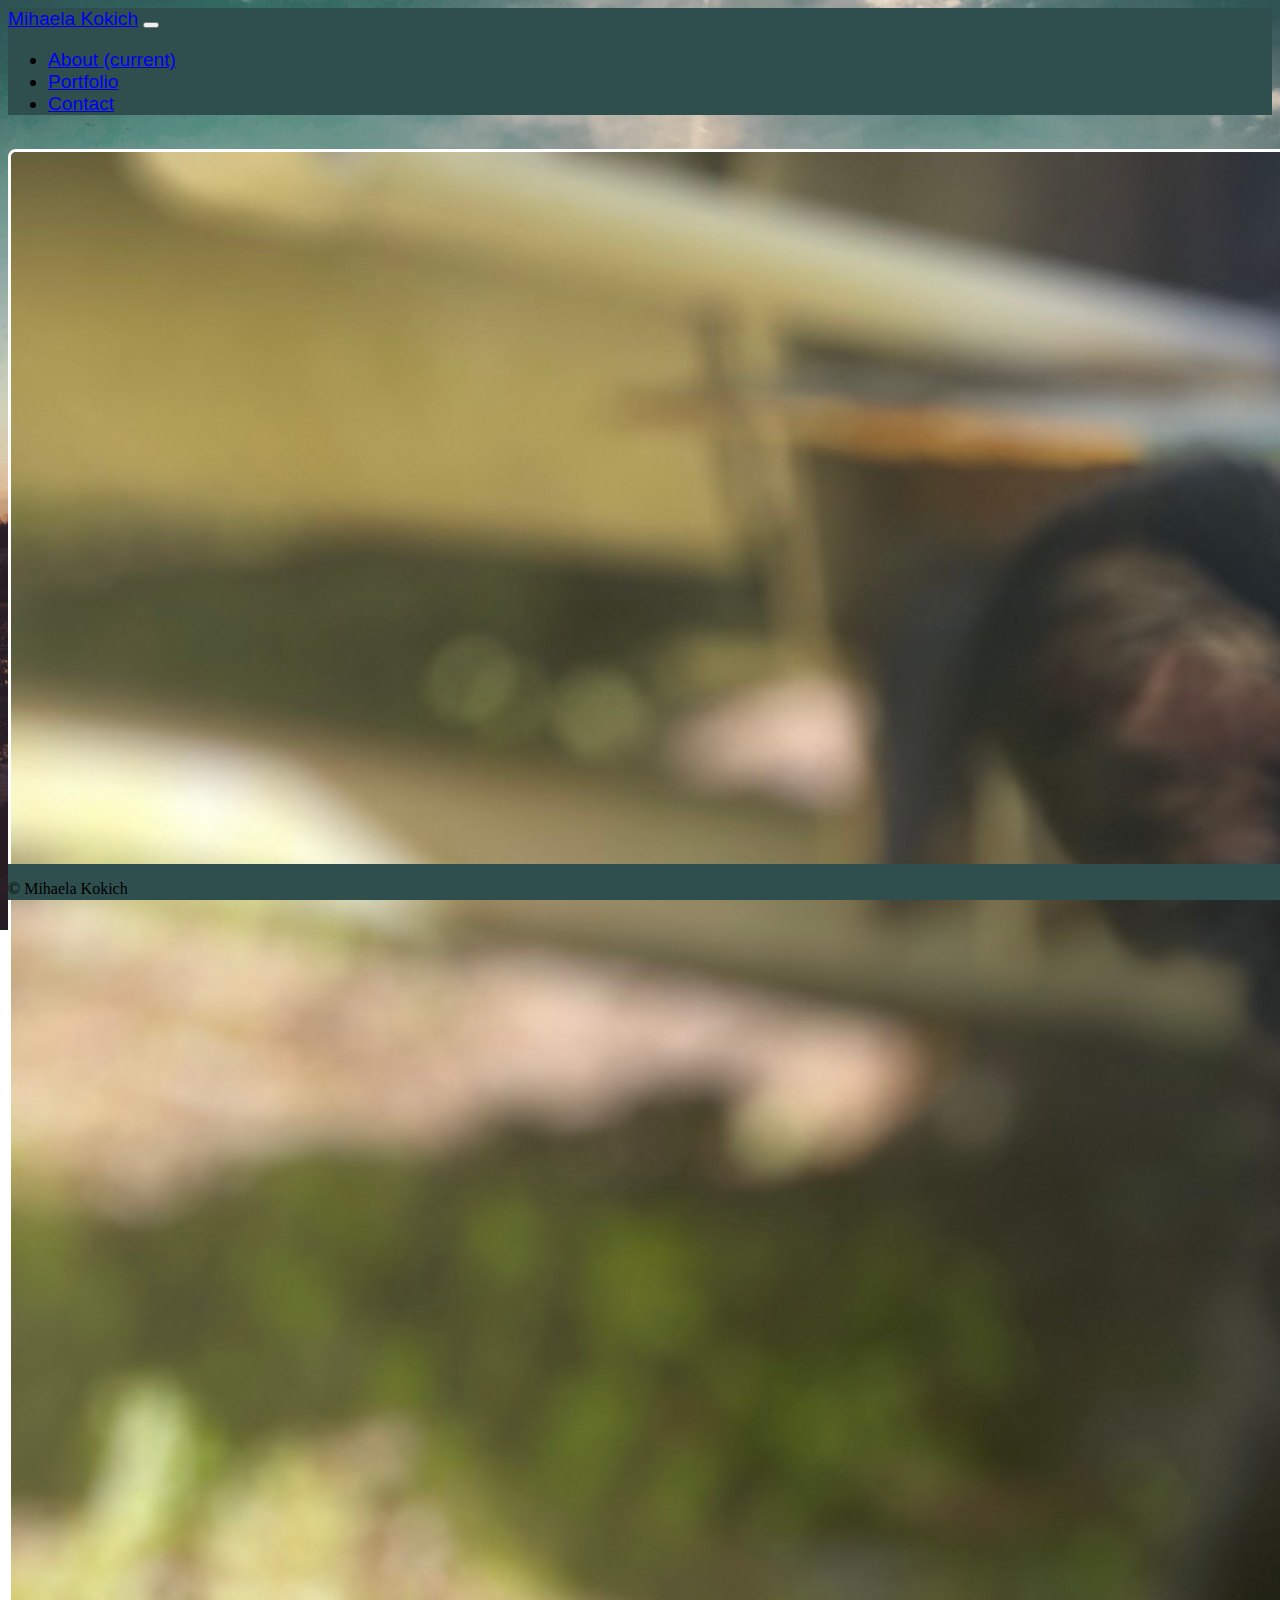
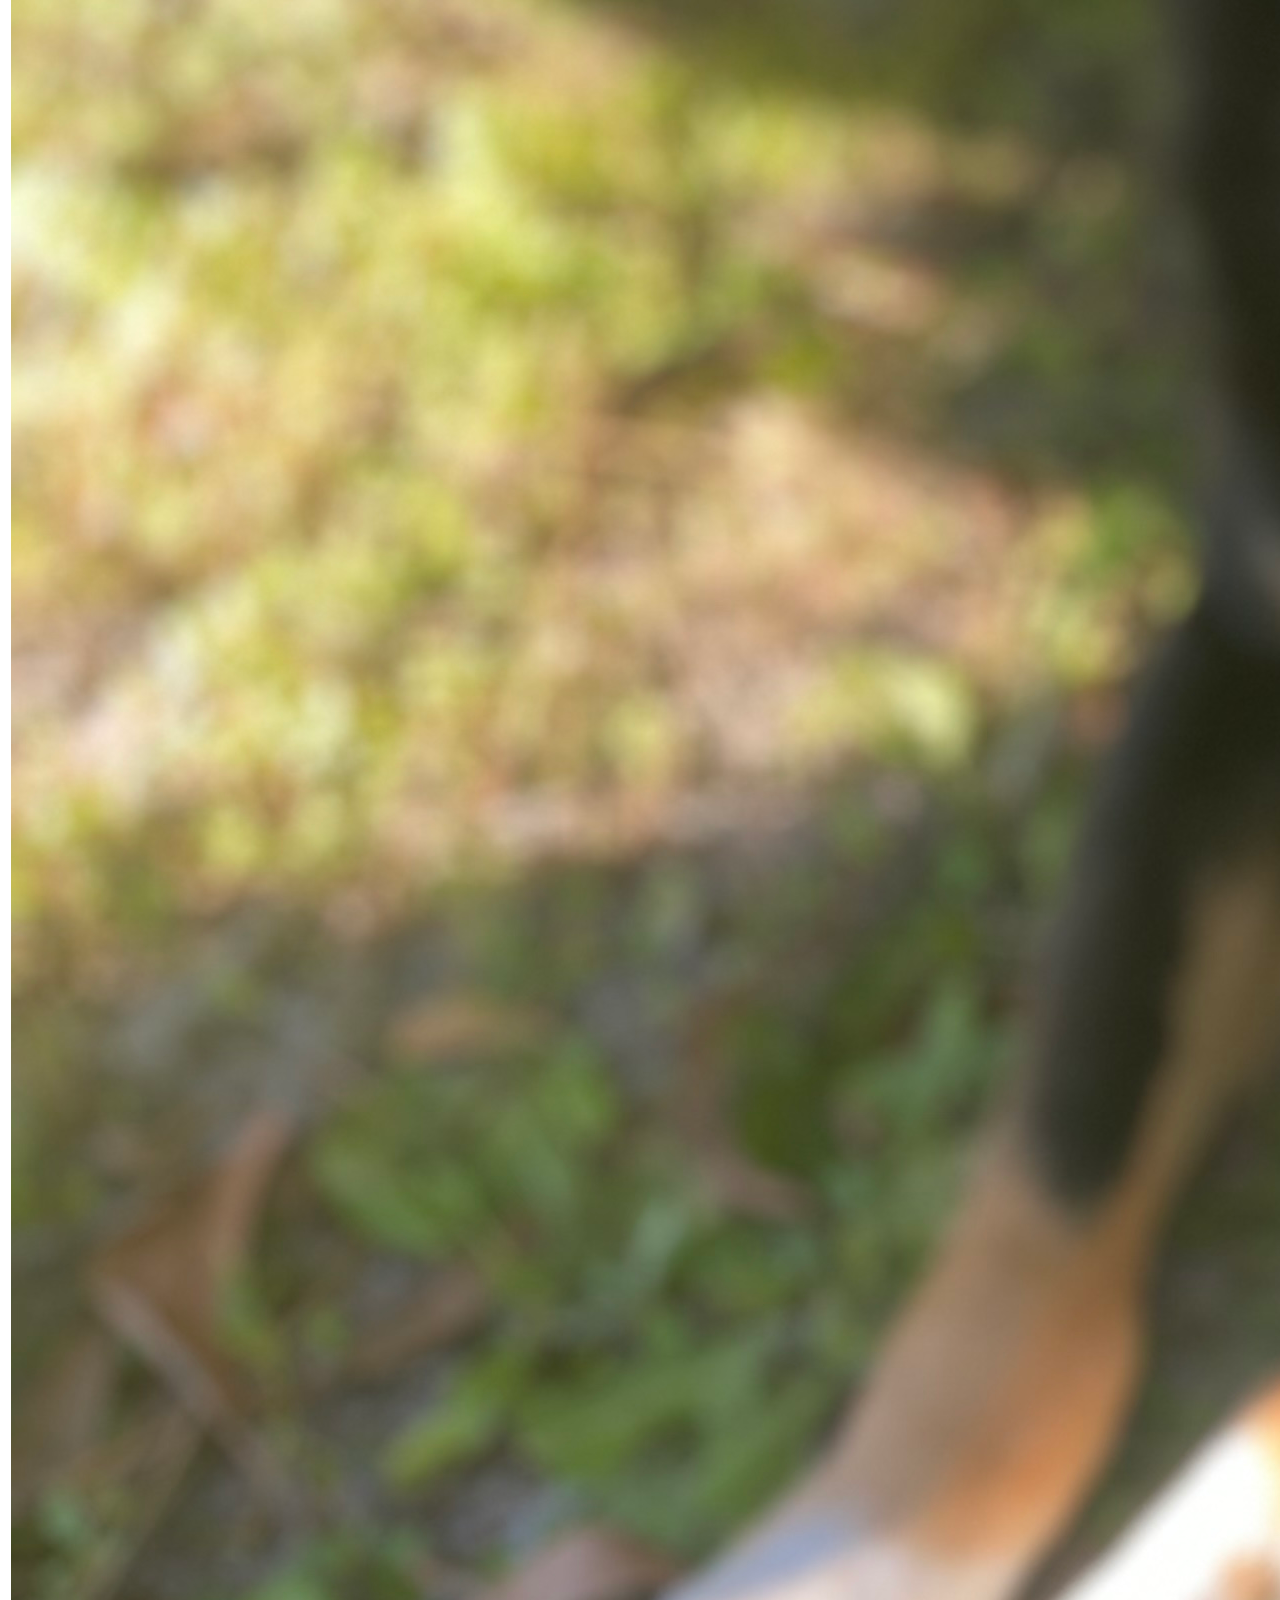
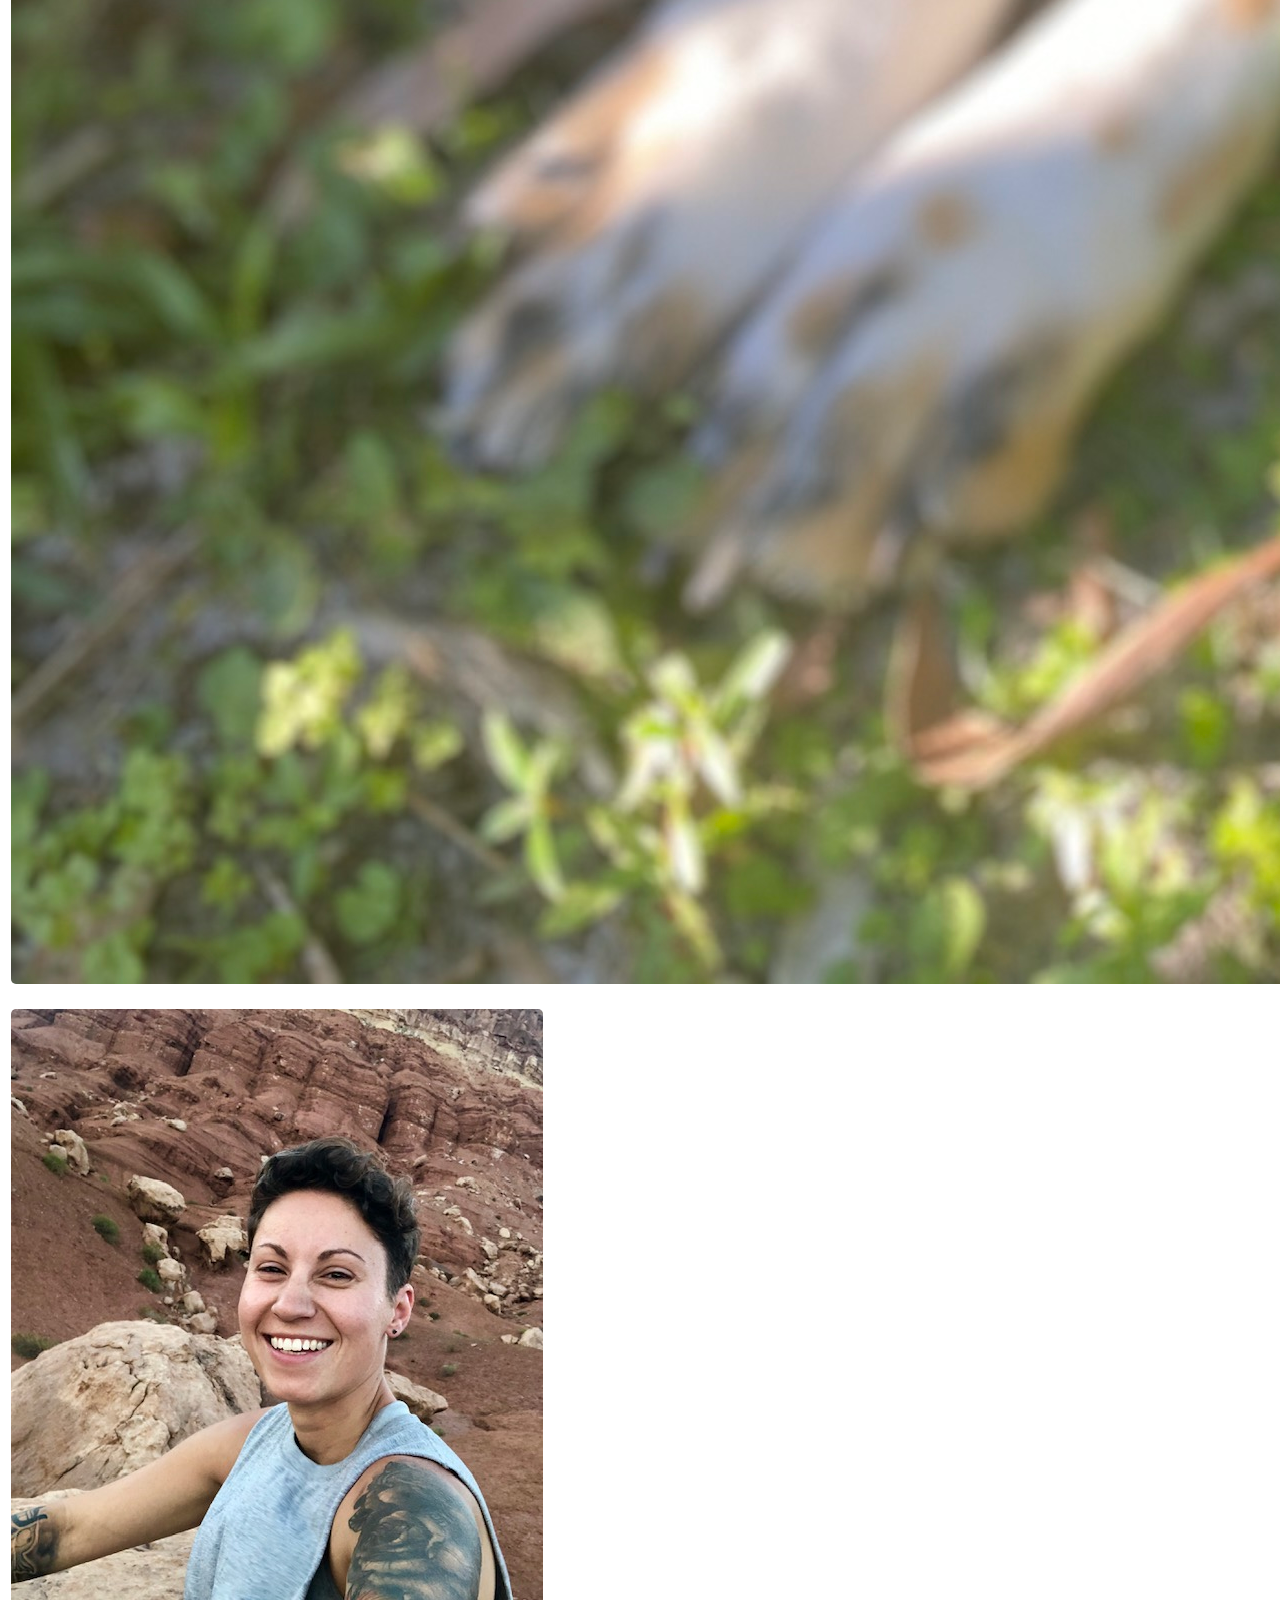
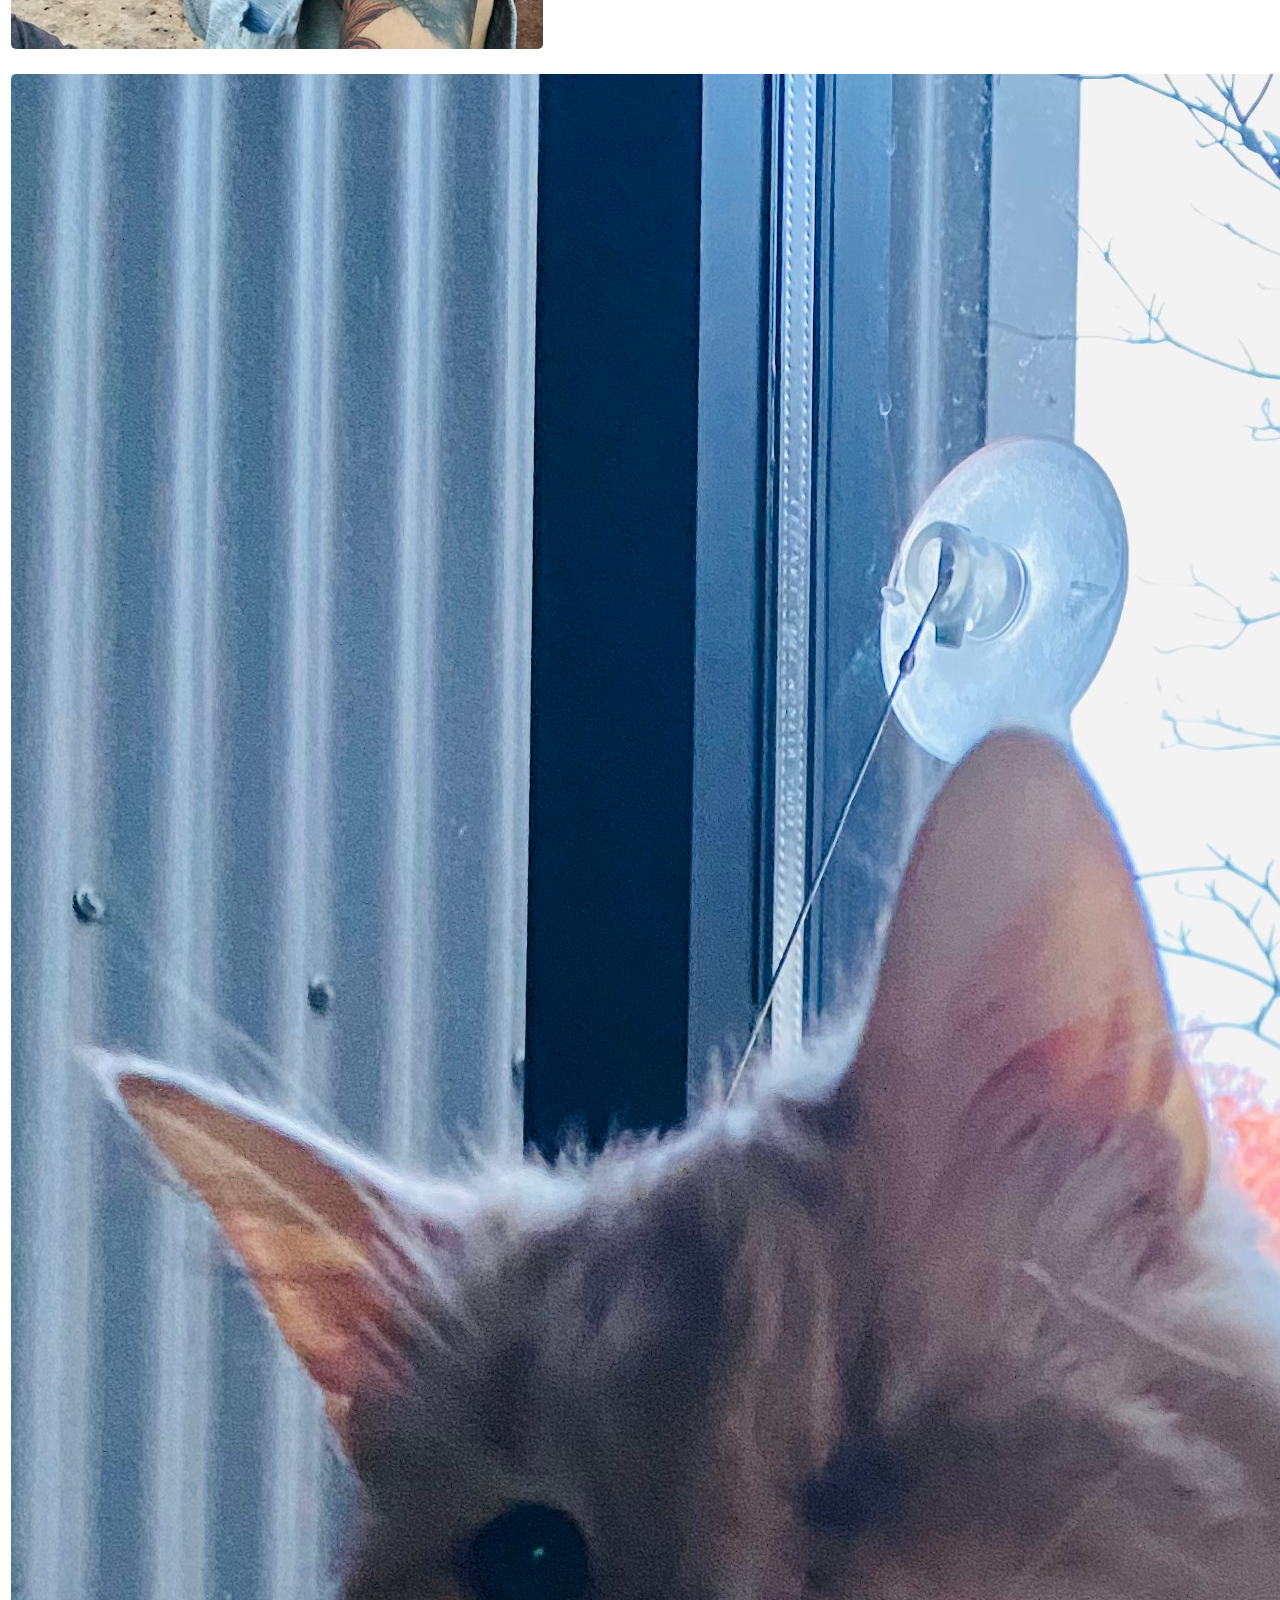
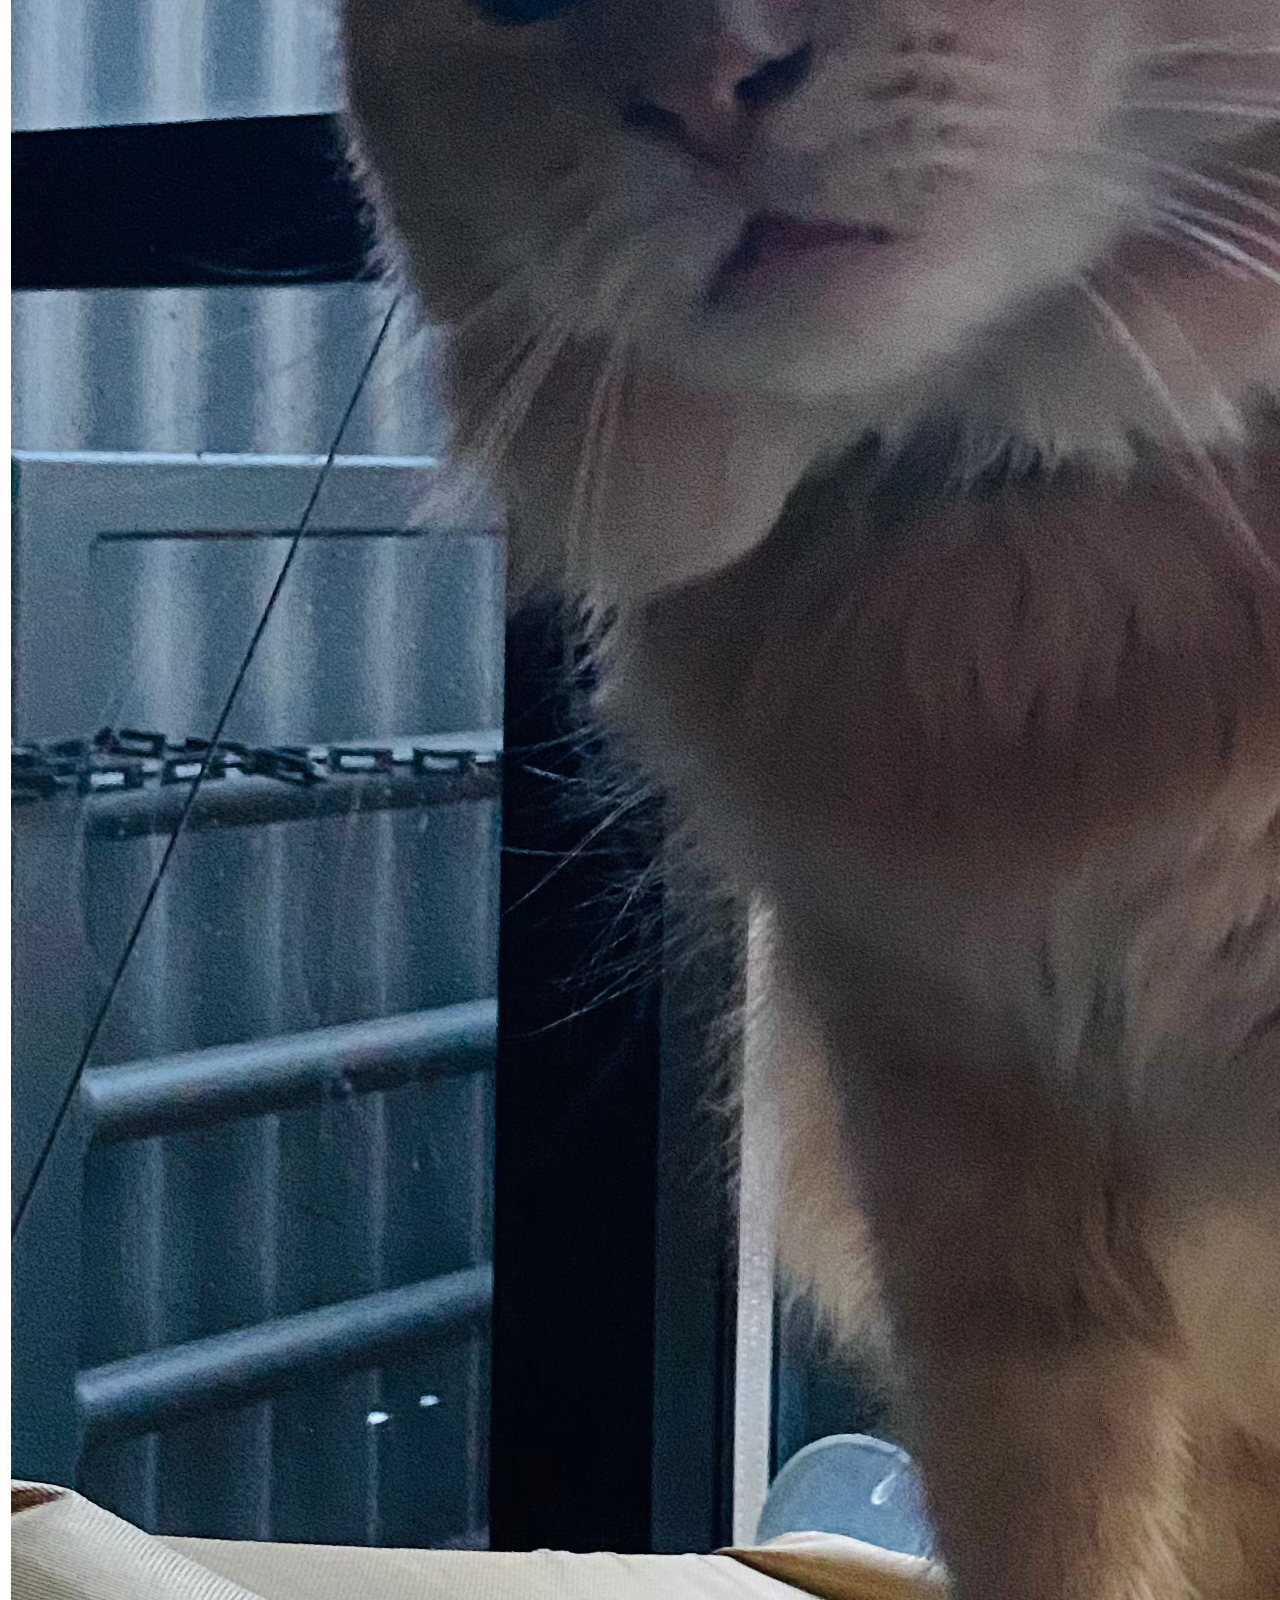
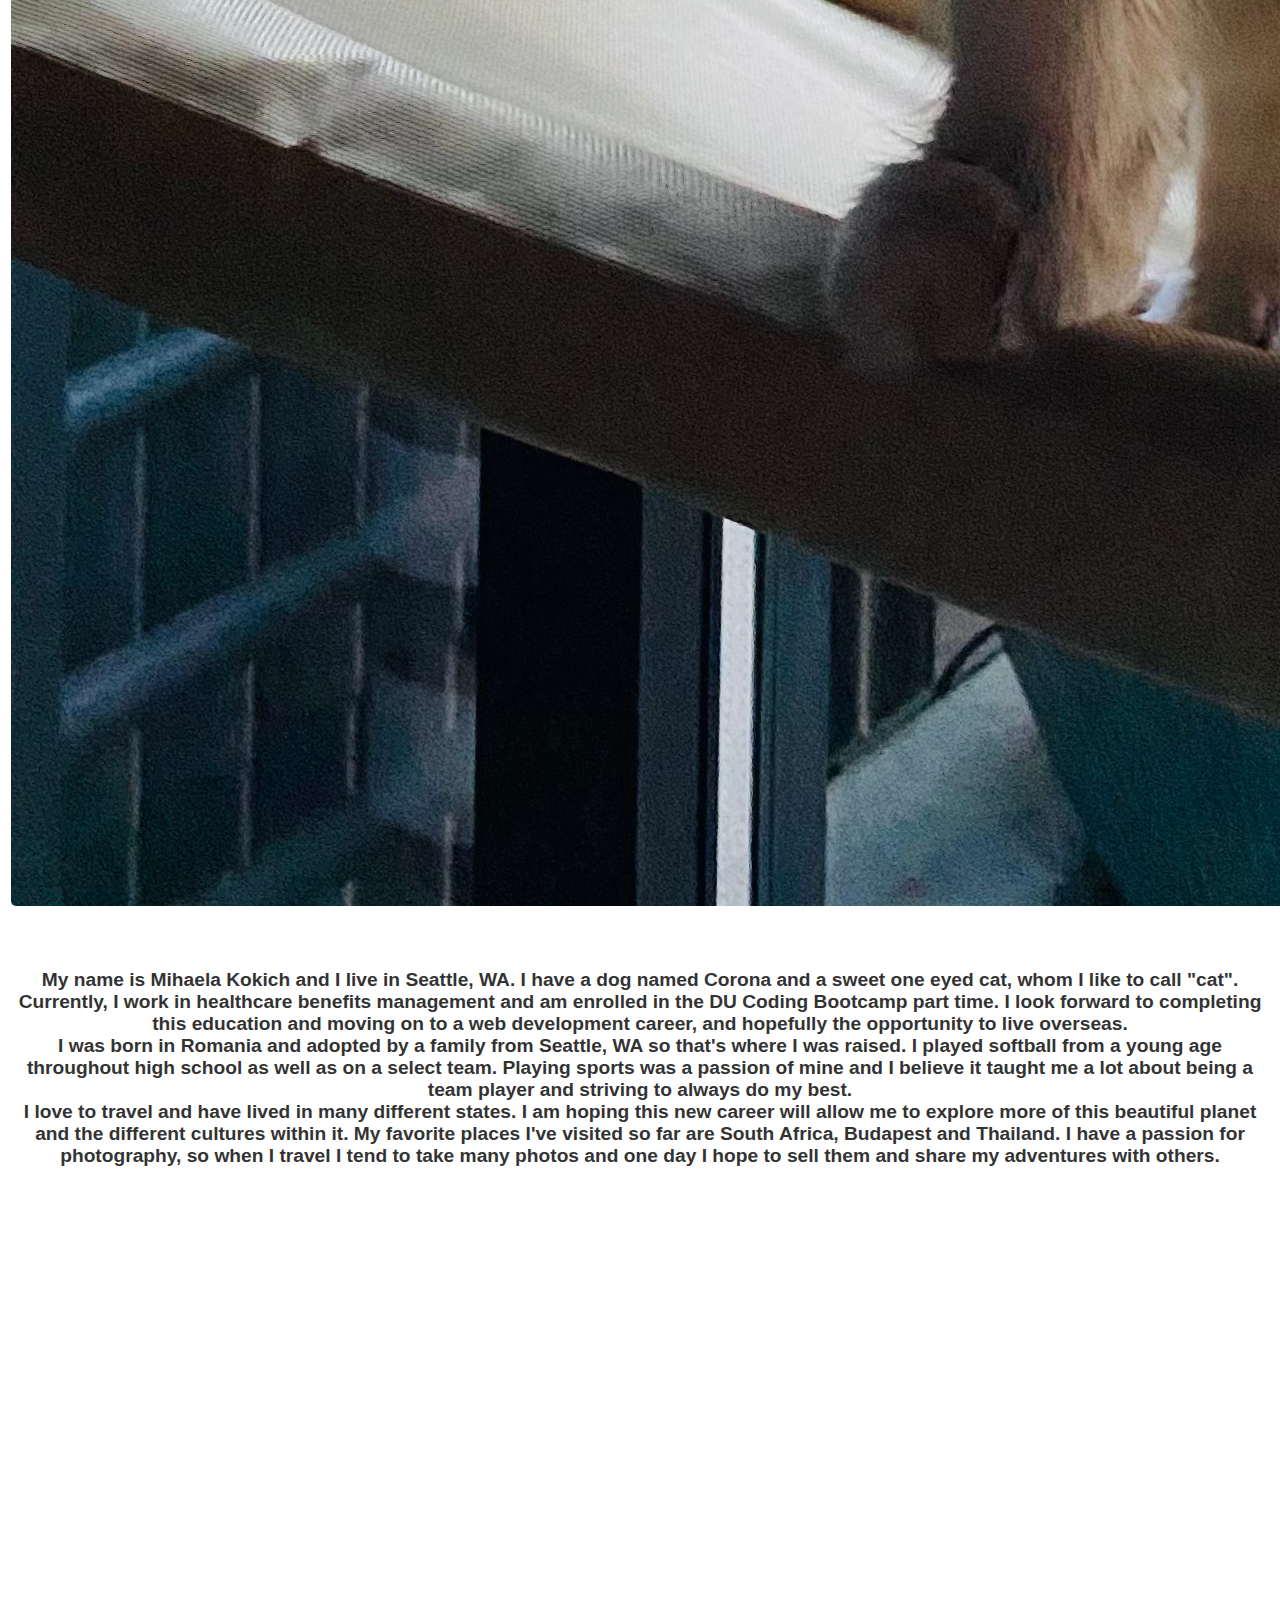
<file: index.html>
<!doctype html>
<html lang="en">

<head>

    <meta charset="utf-8">
    <meta name="viewport" content="width=device-width, initial-scale=1, shrink-to-fit=no">


    <link rel="stylesheet" href="https://cdn.jsdelivr.net/npm/bootstrap@4.5.3/dist/css/bootstrap.min.css"
        integrity="sha384-TX8t27EcRE3e/ihU7zmQxVncDAy5uIKz4rEkgIXeMed4M0jlfIDPvg6uqKI2xXr2" crossorigin="anonymous">
    <link rel="stylesheet" href="./assets/style.css">
    <title>Mihaela Kokich Portfolio</title>
</head>

<body>
    <nav class="navbar navbar-expand-lg navbar-light">
        <a class="navbar-brand" href="#">Mihaela Kokich</a>
        <button class="navbar-toggler" type="button" data-toggle="collapse" data-target="#navbarNav"
            aria-controls="navbarNav" aria-expanded="false" aria-label="Toggle navigation">
            <span class="navbar-toggler-icon"></span>
        </button>
        <div class="collapse navbar-collapse" id="navbarNav">
            <ul class="navbar-nav">
                <li class="nav-item active">
                    <a class="nav-link" href="./index.html">About <span class="sr-only">(current)</span></a>
                </li>
                <li class="nav-item">
                    <a class="nav-link" href="./portfolio.html">Portfolio</a>
                </li>
                <li class="nav-item">
                    <a class="nav-link" href="./contact.html">Contact</a>
                </li>
            </ul>
        </div>
    </nav>
    <div class="container">
        <div class="row">
            <div class="col-sm-12 col-lg-4">
                <img class="img-fluid p-5" src="./assets/IMG_9703.jpeg" alt="photo of corona">

            </div>
            <div class="col-sm-12 col-lg-4">
                <img class="img-fluid p-5" src="./assets/IMG_4106.JPG" alt="photo of me">

            </div>
            <div class="col-sm-12 col-lg-4">
                <img class="img-fluid p-5" src="./assets/IMG_0007.jpeg" alt="photo of cat">
            </div>
        </div>
        <br>
        <br>

        <div class="row">
            <div class="col-lg-3"></div>
            <div class="col-lg-6">
                <p class="content">
                    My name is Mihaela Kokich and I live in Seattle, WA. I have a dog named Corona and a sweet one eyed
                    cat, whom I like to call "cat". Currently, I work in healthcare benefits management and am enrolled
                    in the DU Coding Bootcamp part time. I look forward to completing this education and moving on to a
                    web development career, and hopefully the opportunity to live overseas.
                    <br>
                    I was born in Romania and adopted by a family from Seattle, WA so that's where I was raised. I
                    played softball from a young age throughout high school as well as on a select team. Playing sports
                    was a passion of mine and I believe it taught me a lot about being a team player and striving to
                    always do my best.
                    <br>
                    I love to travel and have lived in many different states. I am hoping this new career will allow me
                    to explore more of this beautiful planet and the different cultures within it. My favorite places
                    I've visited so far are South Africa, Budapest and Thailand. I have a passion for photography, so
                    when I travel I tend to take many photos and one day I hope to sell them and share my adventures
                    with others.
                </p>

            </div>
            <div class="col-lg-3"></div>


        </div>
    </div>



    <div class="push"></div>

    <footer class="text-black text-center footer">
        <p>&copy; Mihaela Kokich</p>
    </footer>


    <script src="https://code.jquery.com/jquery-3.5.1.slim.min.js"
        integrity="sha384-DfXdz2htPH0lsSSs5nCTpuj/zy4C+OGpamoFVy38MVBnE+IbbVYUew+OrCXaRkfj"
        crossorigin="anonymous"></script>
    <script src="https://cdn.jsdelivr.net/npm/bootstrap@4.5.3/dist/js/bootstrap.bundle.min.js"
        integrity="sha384-ho+j7jyWK8fNQe+A12Hb8AhRq26LrZ/JpcUGGOn+Y7RsweNrtN/tE3MoK7ZeZDyx"
        crossorigin="anonymous"></script>


</body>

</html>
</file>
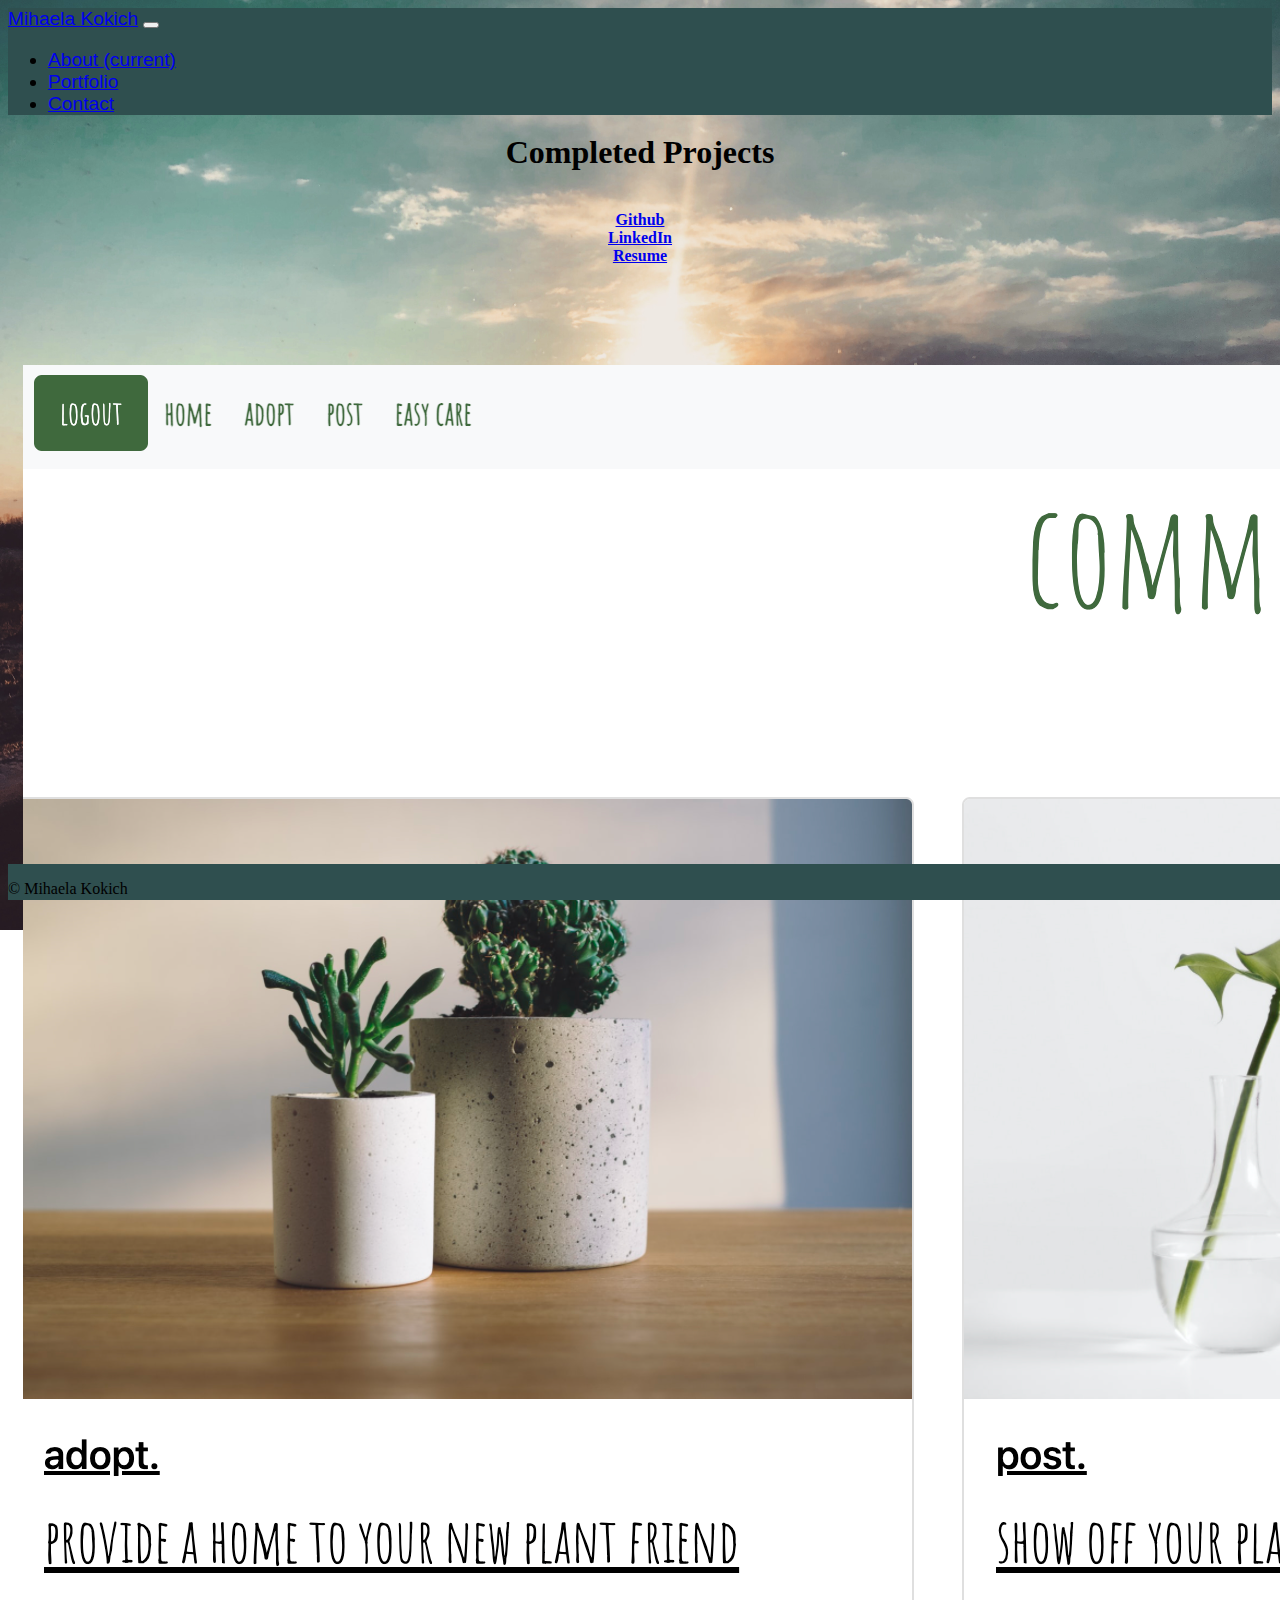
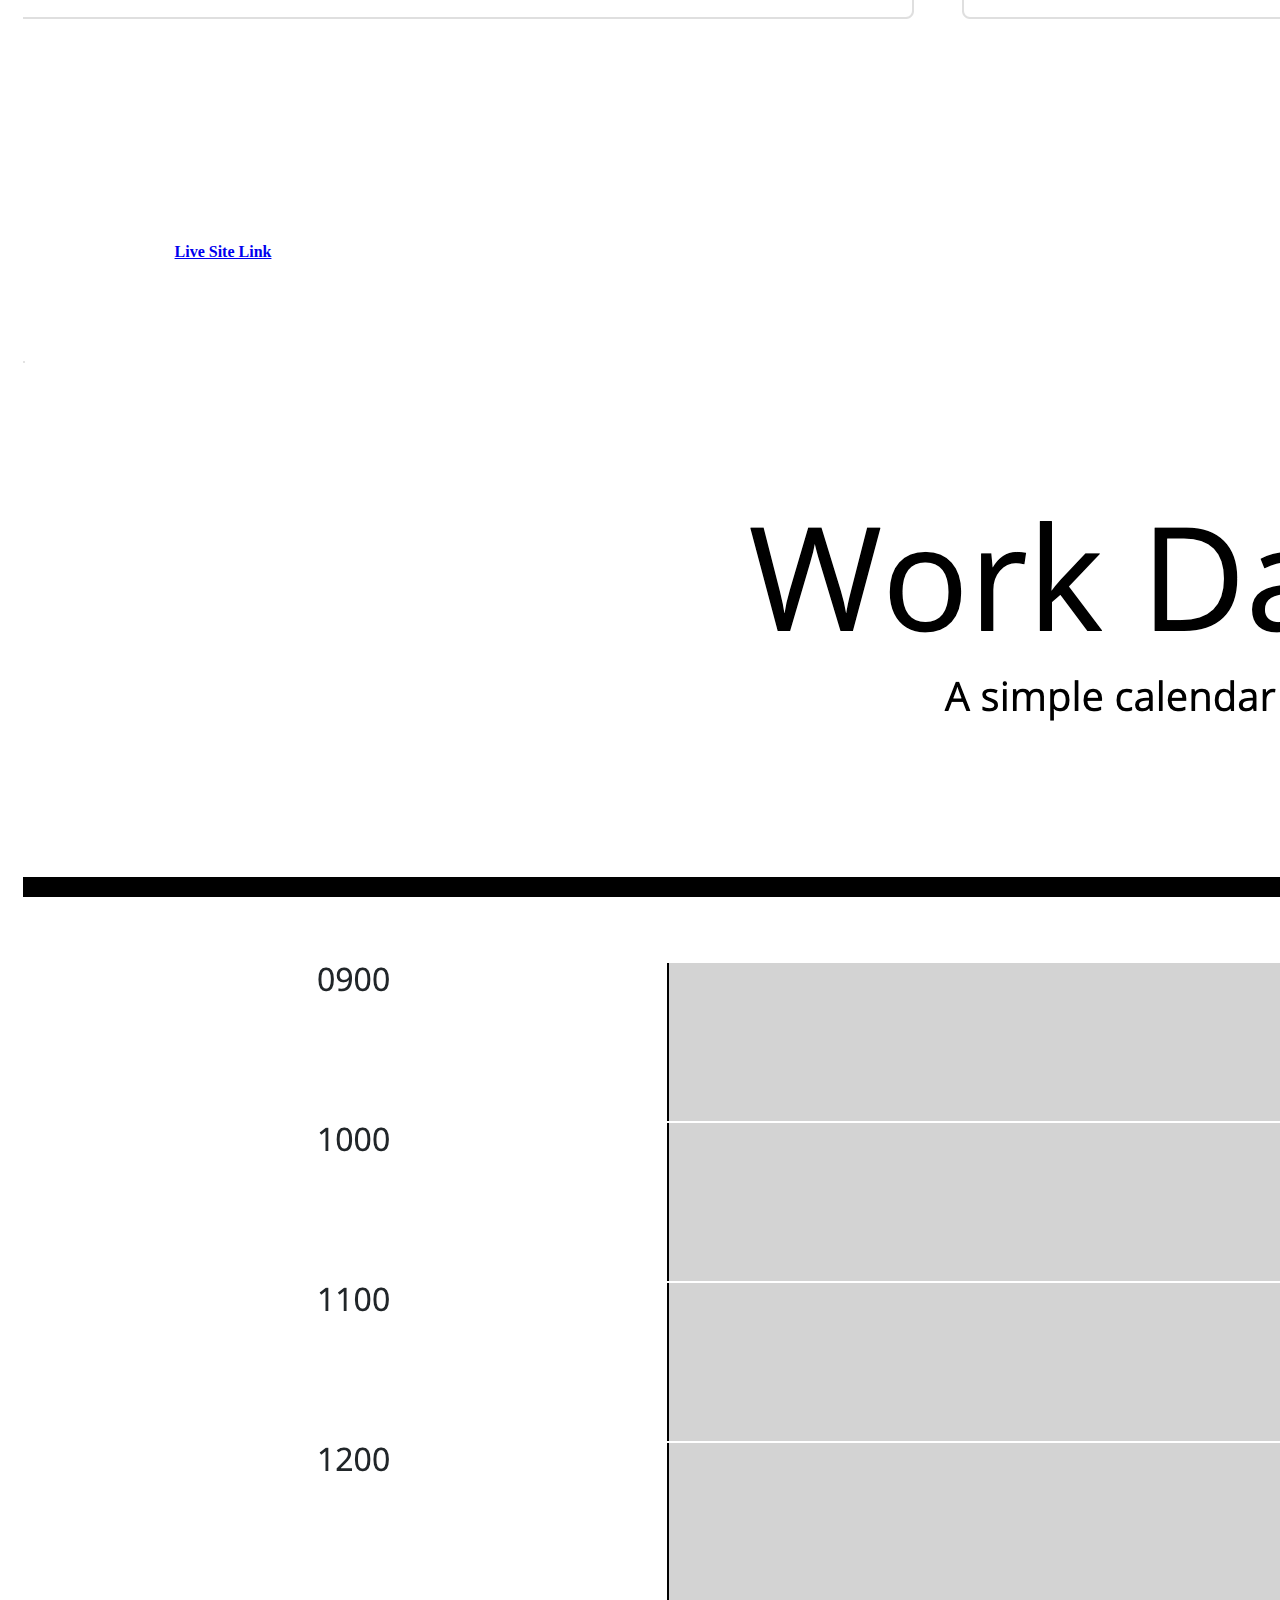
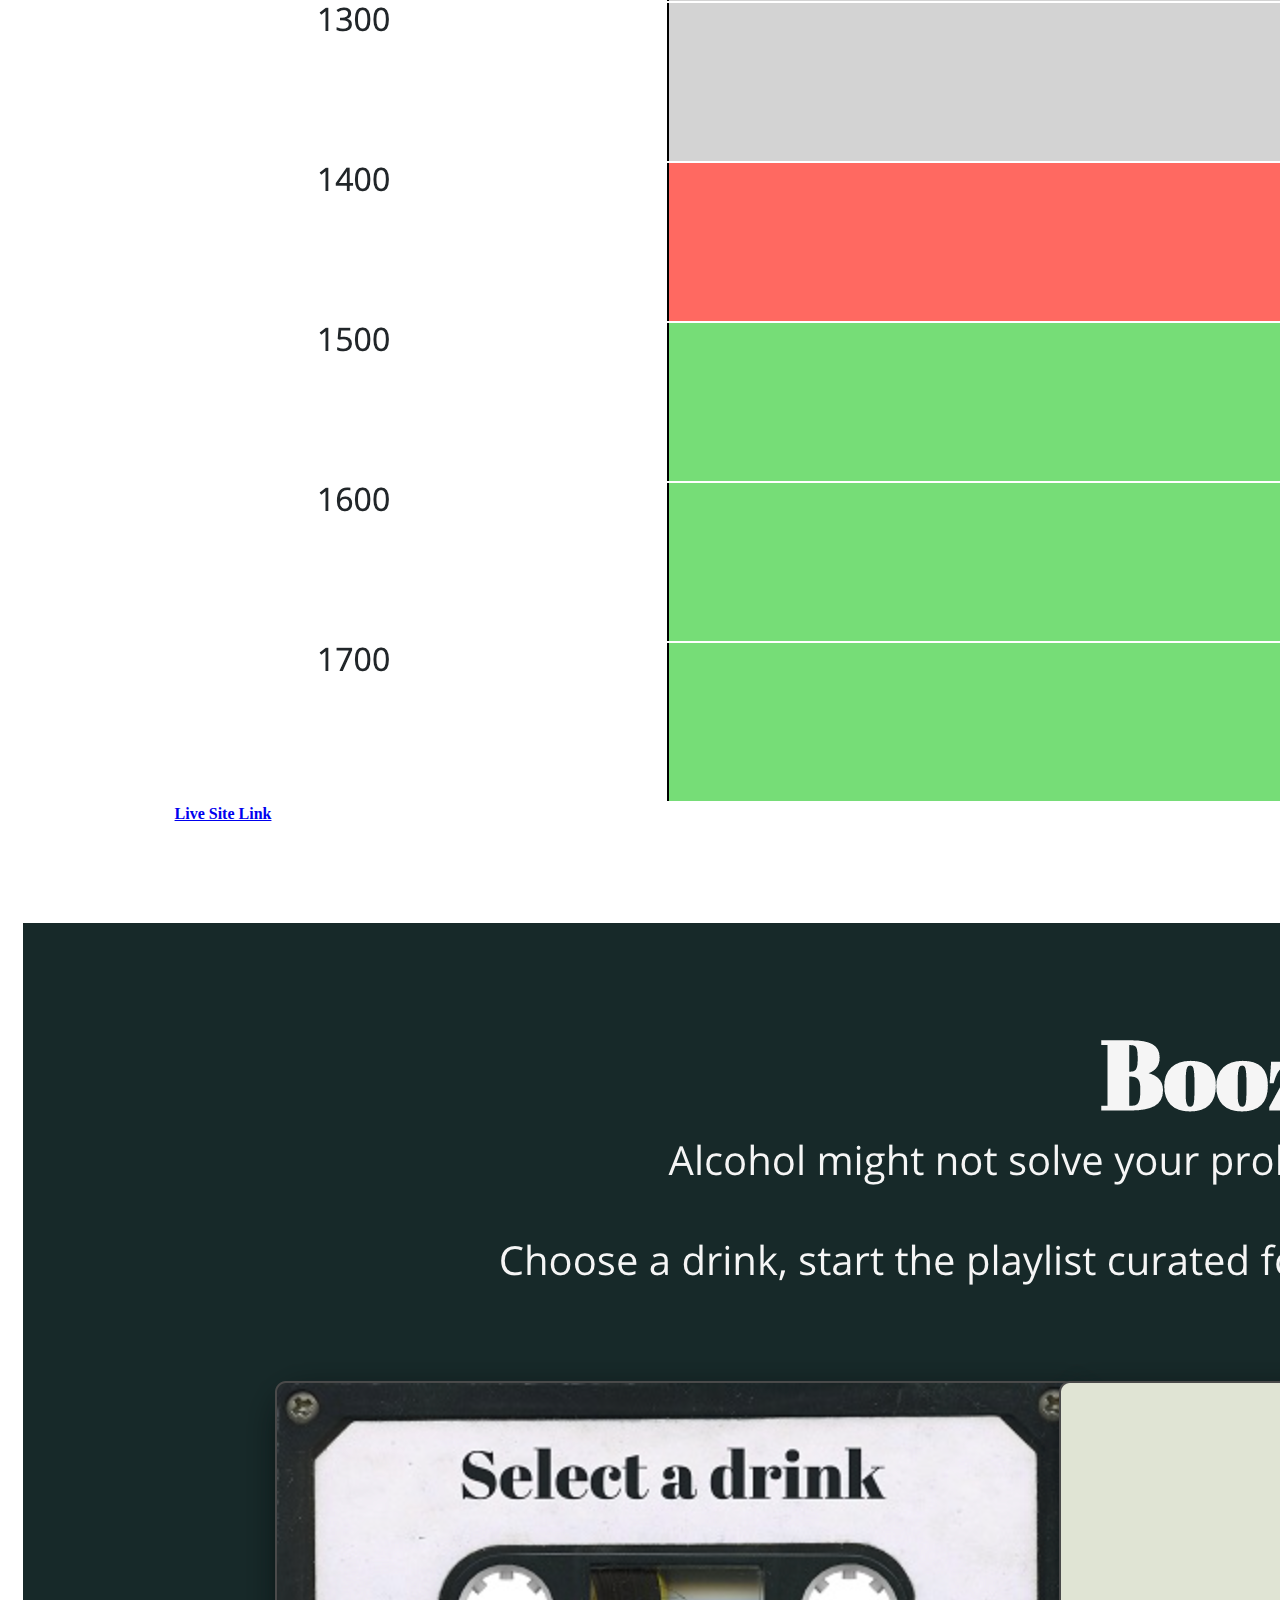
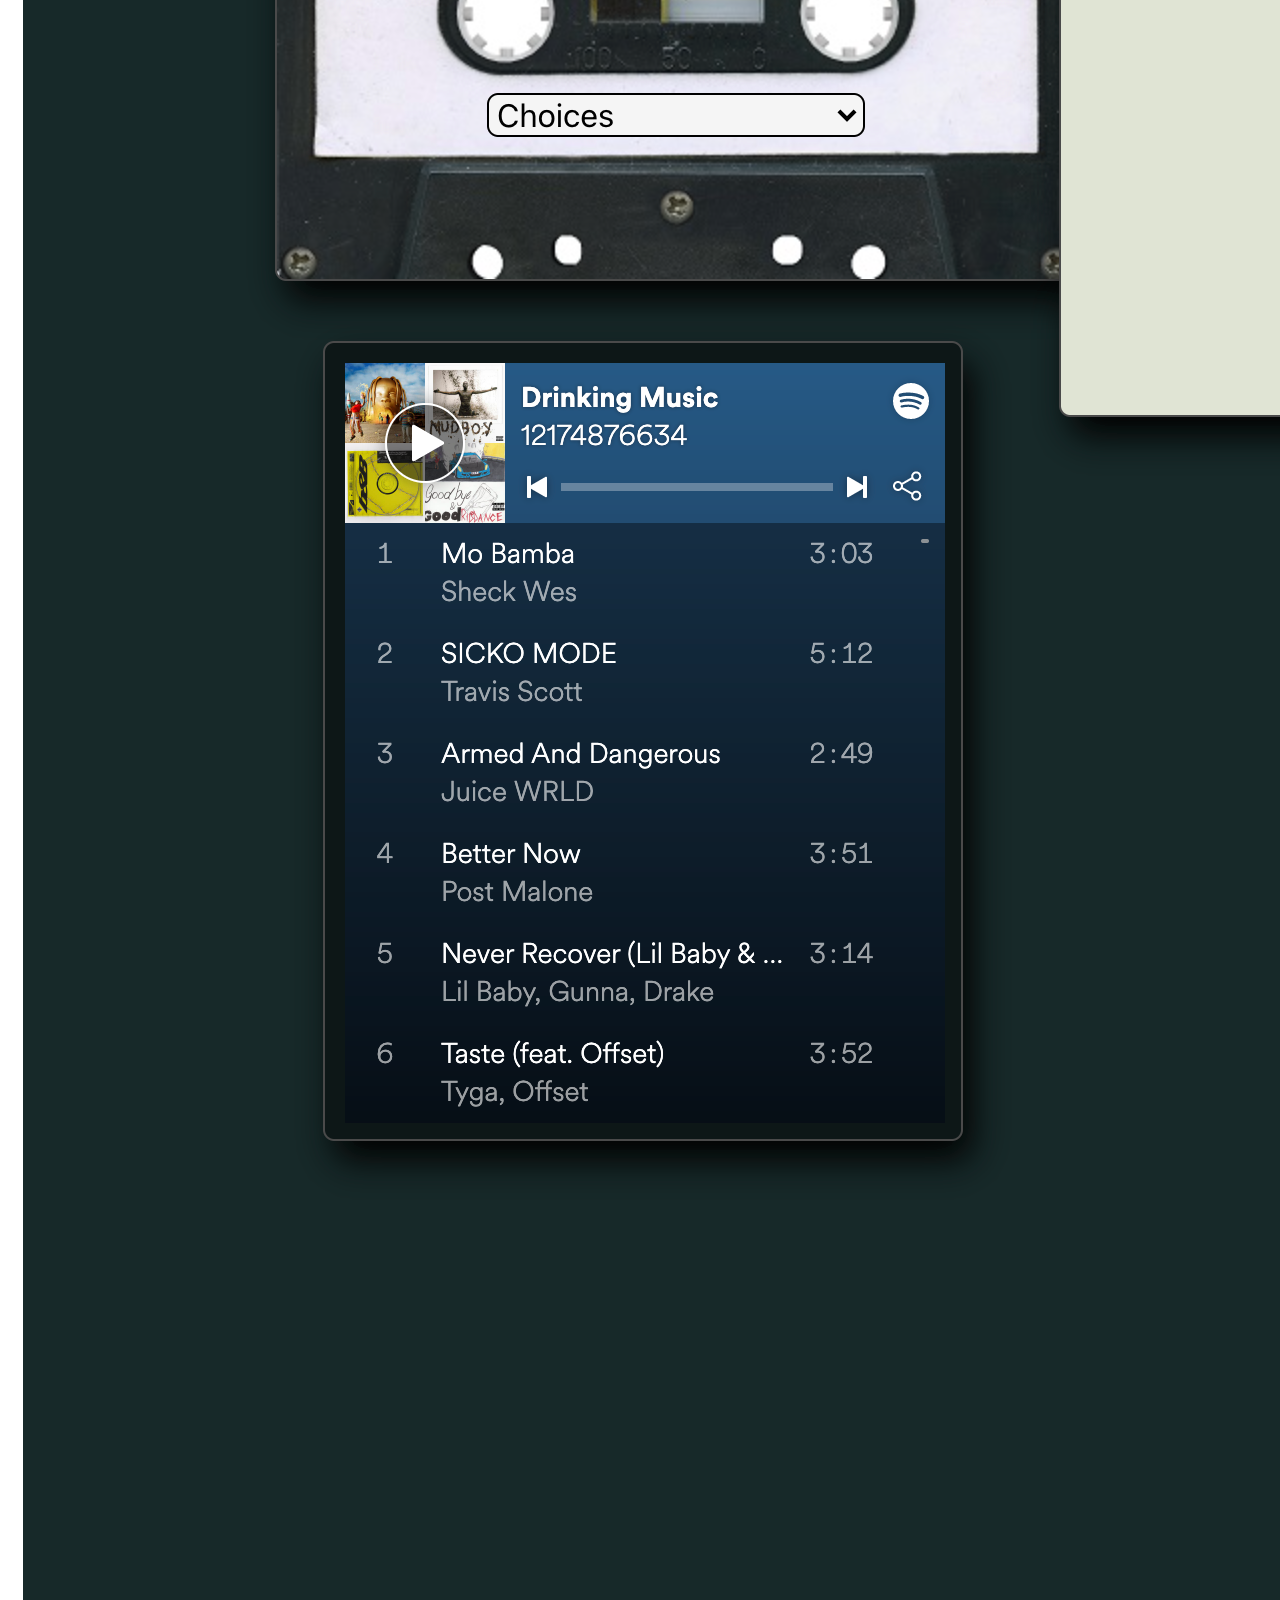
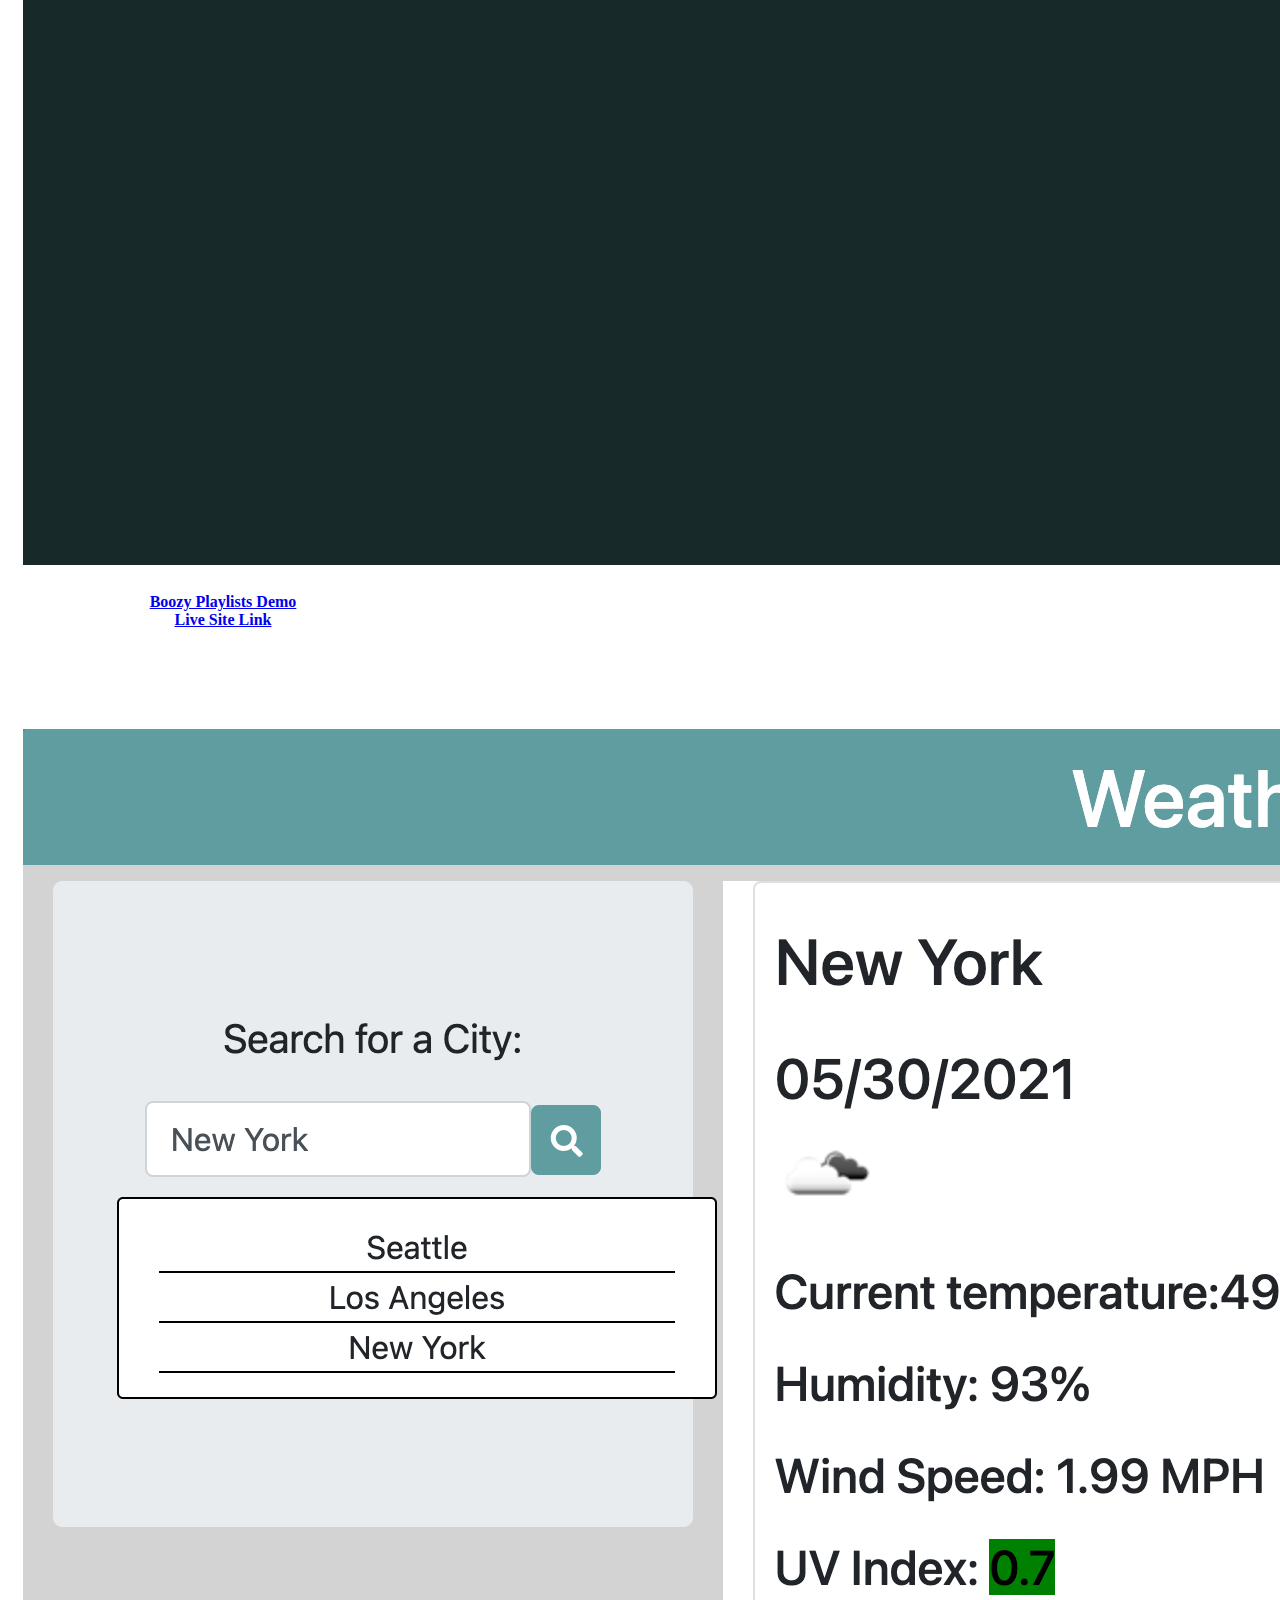
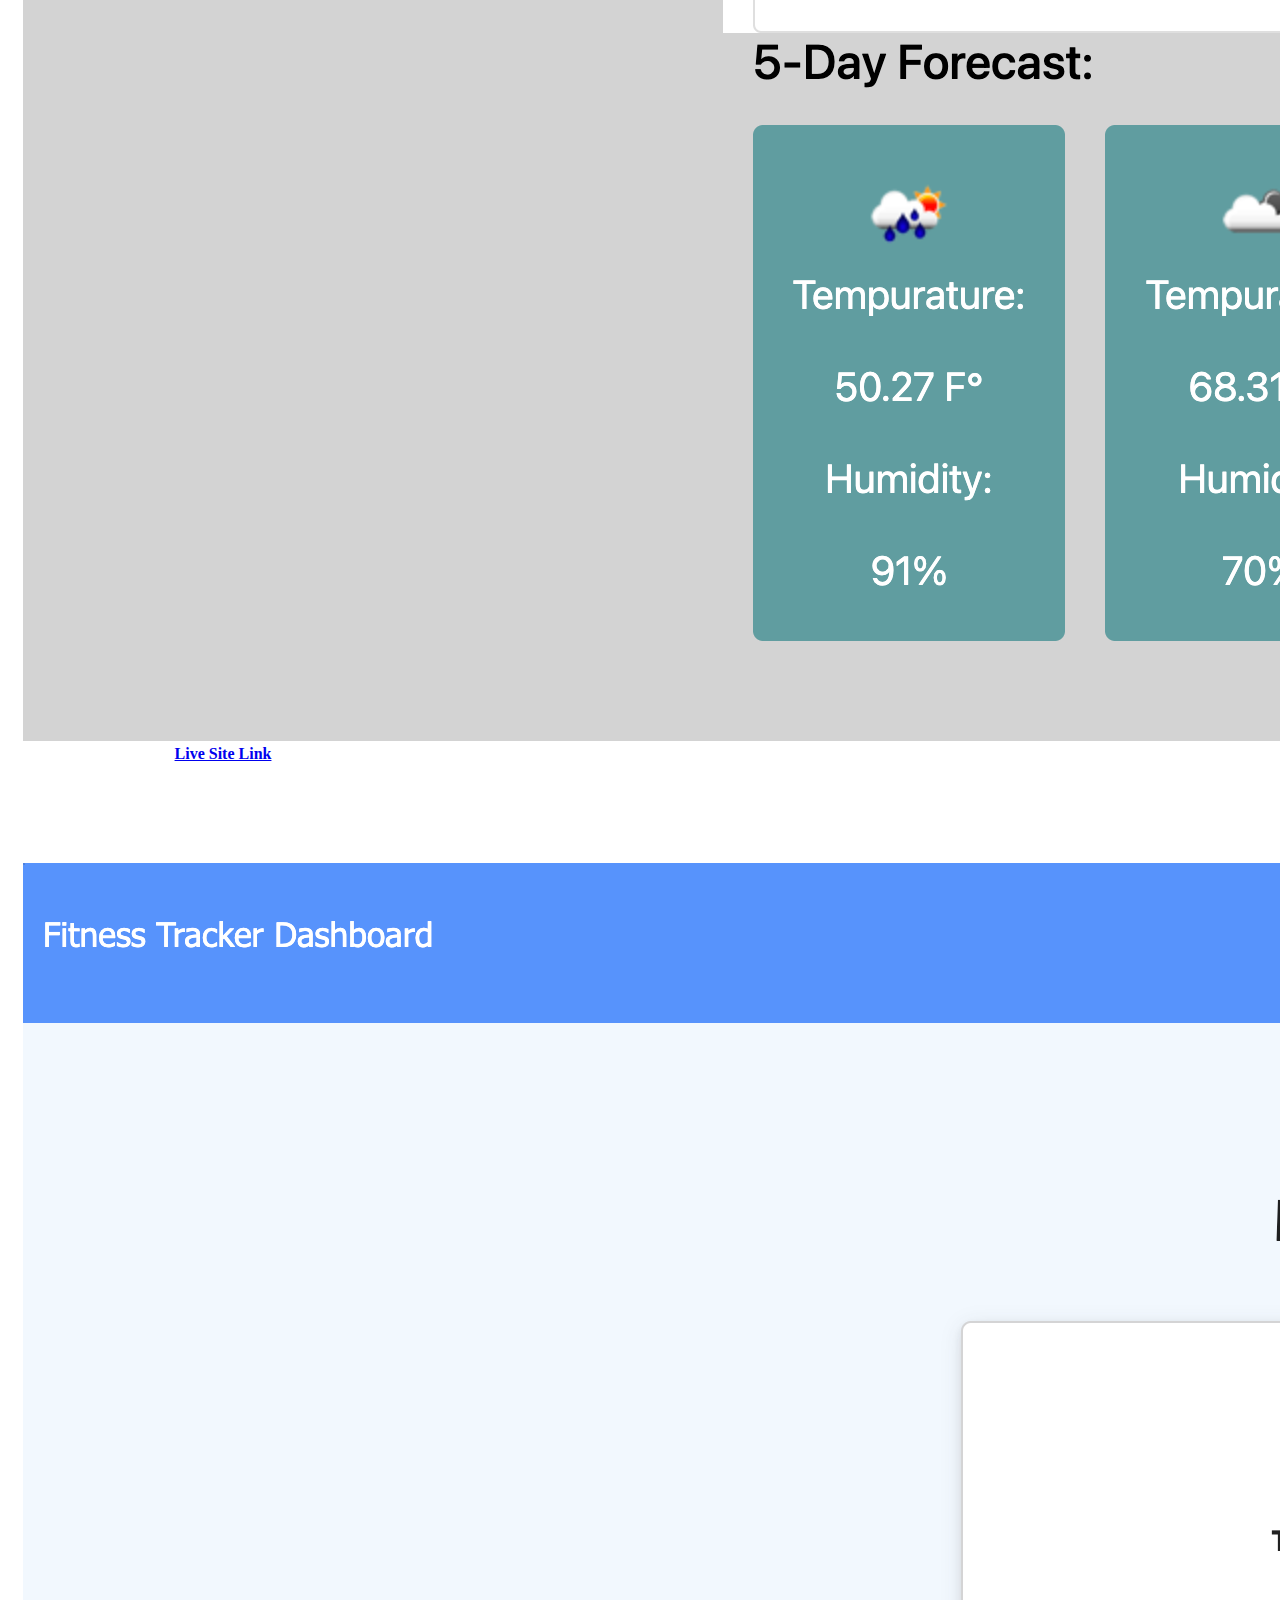
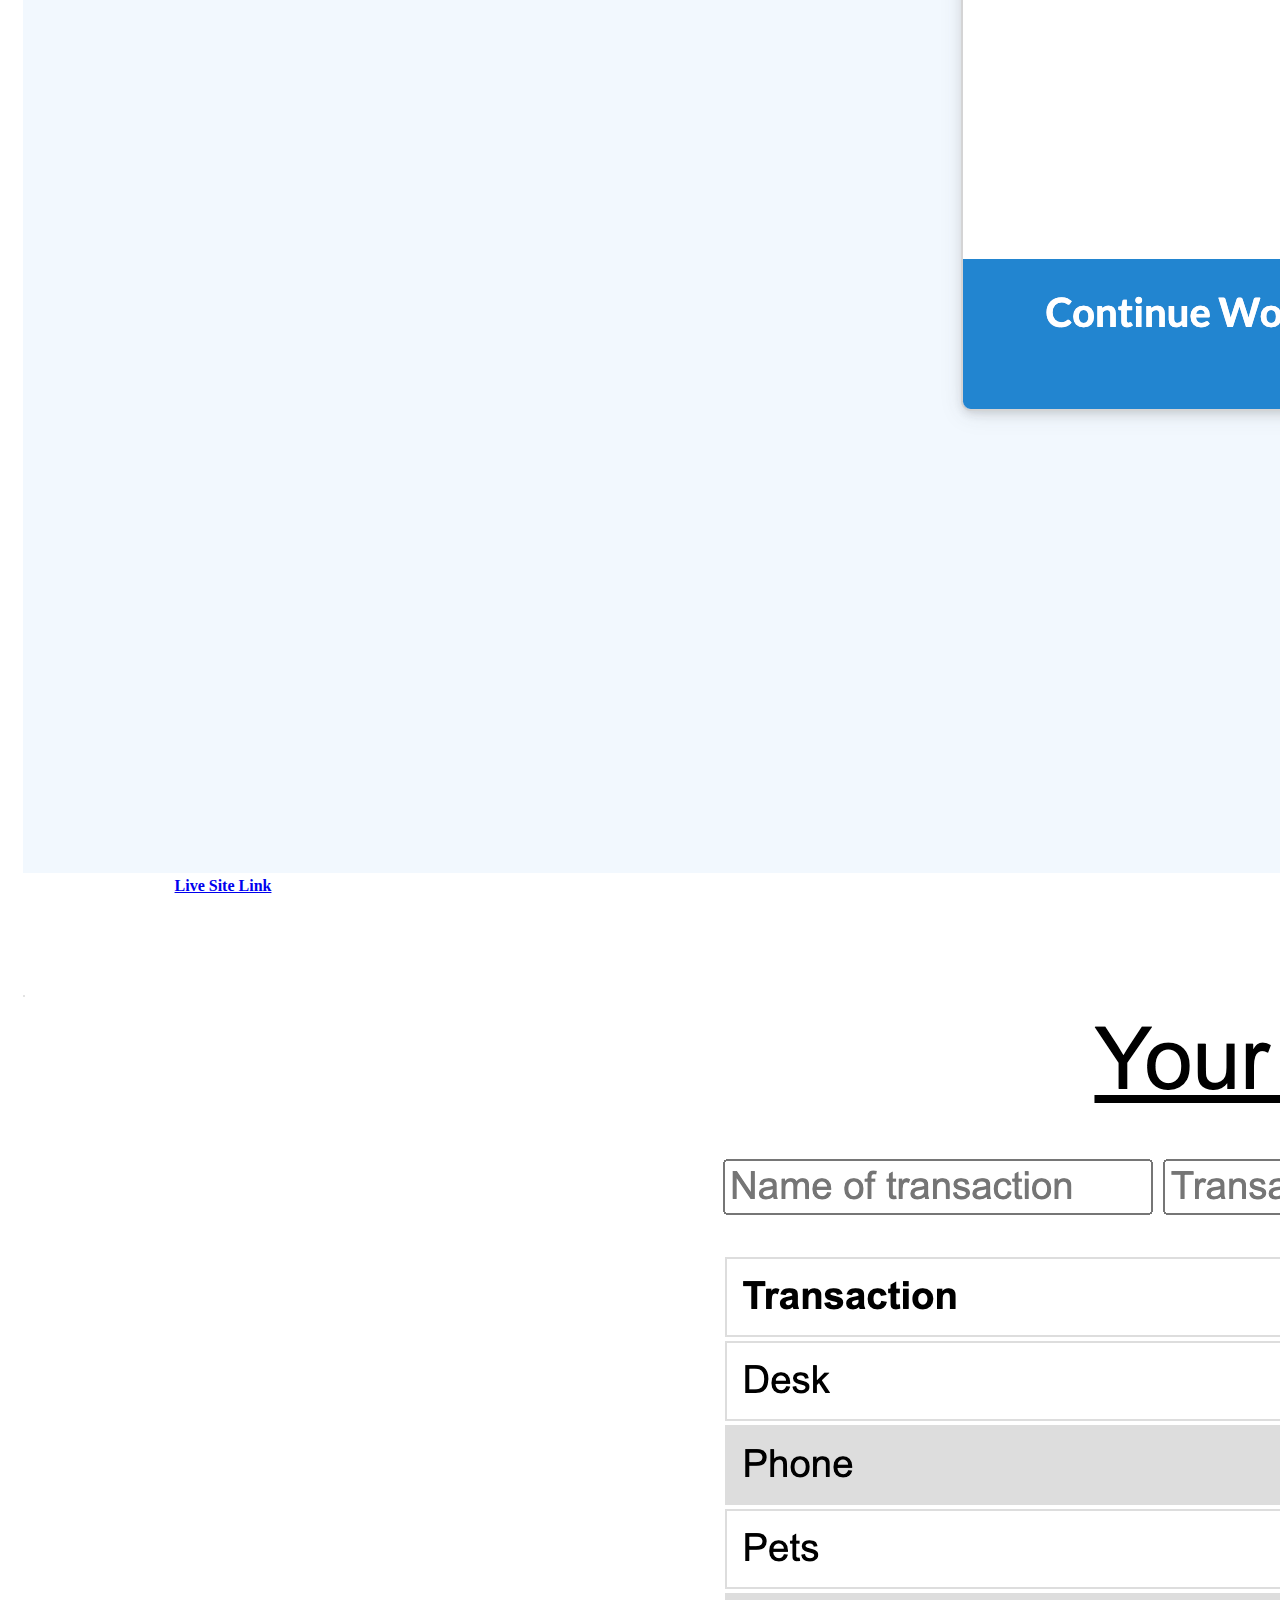
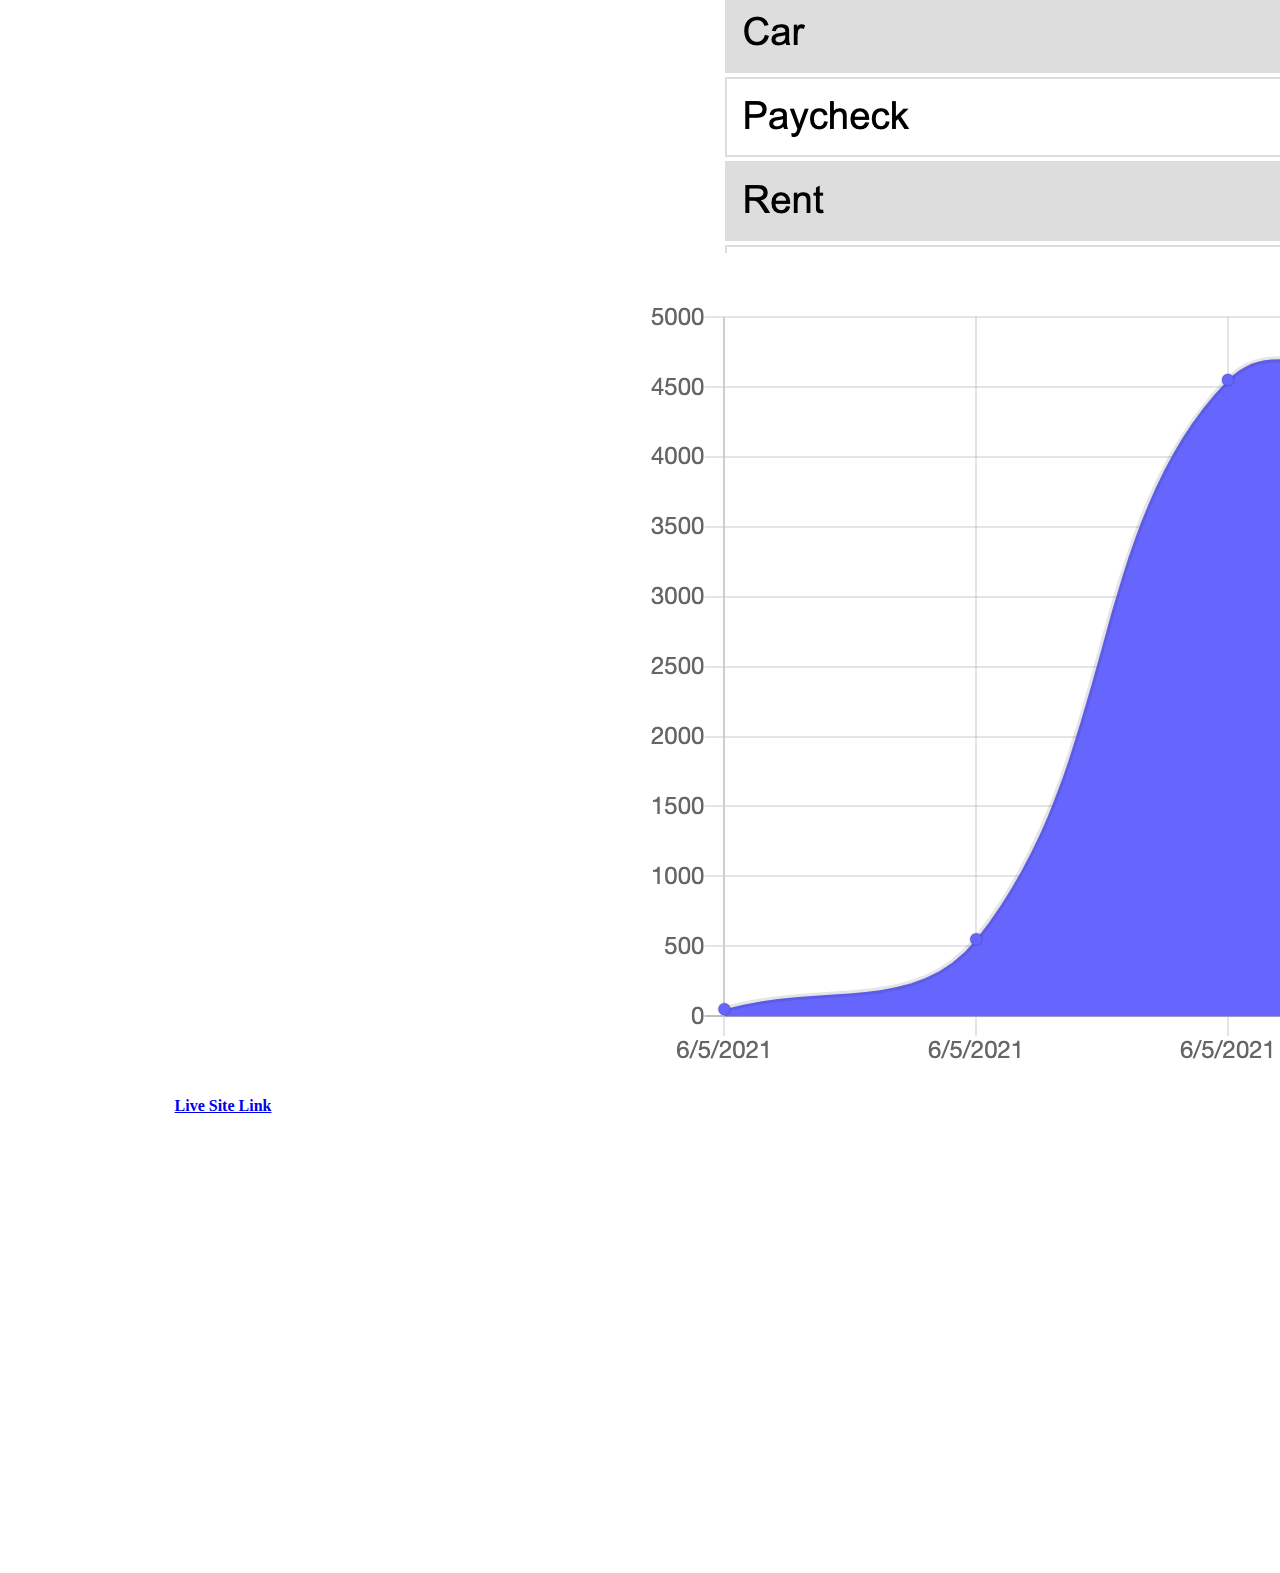
<file: portfolio.html>
<!DOCTYPE html>
<html lang="en">

<head>
    <meta charset="UTF-8">
    <meta name="viewport" content="width=device-width, initial-scale=1.0">
    <title>Mihaela Kokich</title>
    <link rel="stylesheet" href="https://cdn.jsdelivr.net/npm/bootstrap@4.5.3/dist/css/bootstrap.min.css"
        integrity="sha384-TX8t27EcRE3e/ihU7zmQxVncDAy5uIKz4rEkgIXeMed4M0jlfIDPvg6uqKI2xXr2" crossorigin="anonymous">
    <link rel="stylesheet" href="./assets/style.css">
</head>

<body>
    <nav class="navbar navbar-expand-lg navbar-light">
        <a class="navbar-brand" href="#">Mihaela Kokich</a>
        <button class="navbar-toggler" type="button" data-toggle="collapse" data-target="#navbarNav"
            aria-controls="navbarNav" aria-expanded="false" aria-label="Toggle navigation">
            <span class="navbar-toggler-icon"></span>
        </button>
        <div class="collapse navbar-collapse" id="navbarNav">
            <ul class="navbar-nav">
                <li class="nav-item active">
                    <a class="nav-link" href="./index.html">About <span class="sr-only">(current)</span></a>
                </li>
                <li class="nav-item">
                    <a class="nav-link" href="./portfolio.html">Portfolio</a>
                </li>
                <li class="nav-item">
                    <a class="nav-link" href="./contact.html">Contact</a>
                </li>
            </ul>
        </div>
    </nav>
    <h1>Completed Projects</h1>
    <br>
    <div><a class="portlinks" target="_blank" rel="noopener noreferrer"
        href="https://github.com/MKokich">Github</a></div>
        <a class="portlinks" target="_blank" rel="noopener noreferrer"
        href="https://www.linkedin.com/in/mihaela-kokich-918375200/">LinkedIn</a>
        </div>
        <a class="portlinks" target="_blank" rel="noopener noreferrer"
        href="https://docs.google.com/document/d/1hjpp5zV6AK2E_CAca9BIMOkPqEoS-1xpt60_0JE6Cag/edit?usp=sharing">Resume</a>
        </div>
    <div class="row">
        <div class="col d-flex justify-content-center">
            <div class="card" style="width: 25rem;">
                <img src="./assets/community-garden.png" class="card-img-top" alt="Community Garden">
                <div class="card-body">
                    <a class="portlinks" target="_blank" rel="noopener noreferrer"
                    href="https://community-gardens-2021.herokuapp.com/">Live Site Link</a>
                </div>
            </div>
            <div class="card" style="width: 25rem;">
                <img src="./assets/Work-Day-Scheduler (1).png" class="card-img-top" alt="Work Day Scheduler">
                <div class="card-body">
                    <a class="portlinks" target="_blank" rel="noopener noreferrer"
                        href="https://mkokich.github.io/Work-Day-Scheduler/">Live Site Link</a>
                </div>
            </div>
            <div class="card" style="width: 25rem;">
                <img src="./assets/Boozy-Playlists (1).png" class="card-img-top" alt="Boozy Playlists">
                <div class="card-body">
                    <a class="portlinks" target="_blank" rel="noopener noreferrer"
                        href="https://user-images.githubusercontent.com/74884495/108259931-eb906b00-711e-11eb-858b-0d3d7ed5b371.gif">Boozy
                        Playlists Demo</a>
                    <a class="portlinks" target="_blank" rel="noopener noreferrer"
                        href="https://paxton44.github.io/teamAwesome/">Live Site Link</a>
                </div>
            </div>
            
        
        </div>
    </div>
    <div class="row">
        <div class="col d-flex justify-content-center">
            <div class="card" style="width: 25rem;">
                <img src="./assets/Weather-Dashboard.png" class="card-img-top" alt="Weather Dashboard">
                <div class="card-body">
                    <a class="portlinks" target="_blank" rel="noopener noreferrer"
                    href="https://mkokich.github.io/Weather-Dashboard/">Live Site Link</a>
                </div>
            </div>
            <div class="card" style="width: 25rem;">
                <img src="./assets/Fitness-Tracker.png" class="card-img-top" alt="Fitness Tracker">
                <div class="card-body">
                    <a class="portlinks" target="_blank" rel="noopener noreferrer"
                        href="https://kokich-fitness-tracker.herokuapp.com/">Live Site Link</a>
                </div>
            </div>
            <div class="card" style="width: 25rem;">
                <img src="./assets/Budget-Tracker.png" class="card-img-top" alt="Budget Tracker">
                <div class="card-body">
                    <a class="portlinks" target="_blank" rel="noopener noreferrer"
                        href="https://kokich-budget-tracker.herokuapp.com/">Live Site Link</a>
                </div>
            </div>
            
        
        </div>
    </div>
    
   
    <div class="push"></div>



    <footer class="text-black text-center footer">
        <p>&copy; Mihaela Kokich</p>
    </footer>


    <script src="https://code.jquery.com/jquery-3.5.1.slim.min.js"
        integrity="sha384-DfXdz2htPH0lsSSs5nCTpuj/zy4C+OGpamoFVy38MVBnE+IbbVYUew+OrCXaRkfj"
        crossorigin="anonymous"></script>
    <script src="https://cdn.jsdelivr.net/npm/bootstrap@4.5.3/dist/js/bootstrap.bundle.min.js"
        integrity="sha384-ho+j7jyWK8fNQe+A12Hb8AhRq26LrZ/JpcUGGOn+Y7RsweNrtN/tE3MoK7ZeZDyx"
        crossorigin="anonymous"></script>
</body>

</html>
</file>
<file: assets/style.css>
.navbar {
  font-size: larger;
  font-family: "Gill Sans", "Gill Sans MT", Calibri, "Trebuchet MS", sans-serif;
  background: darkslategrey;
}

a:hover {
  background: white;
  opacity: 0.8;
}

h1 {
  text-align: center;
  margin-top: 10px;
}

body {
  background-image: url(07A7FD0E-51A5-4B6B-B78E-2CD5DAEC3A7A.jpg);
  background-size: cover;
  background-repeat: no-repeat;
  background-attachment: fixed;
  background-position: center;
}

.img-fluid {
  border-style: solid;
  border-width: 3px;
  border-color: white;
  margin-top: 15px;
  border-radius: 8px;
}

.footer {
  width: 100%;
  height: 4%;
  position: fixed;
  bottom: 0;
  background: darkslategrey;
}

.portfooter {
  width: 100%;
  height: 4%;
  position: fixed;
  bottom: 0;
  background: darkslategrey;
}

.portlinks {
  text-align: center;
  font-weight: bold;
  display: block;
}

.maincontainer {
  margin-top: 2%;
}

.subheading {
  text-align: left;
  font-size: larger;
}

.content {
  font-size: larger;
  font-weight: bold;
  font-family: "Gill Sans", "Gill Sans MT", Calibri, "Trebuchet MS", sans-serif;
  text-align: center;
  background-color: white;
  border-radius: 8px;
  opacity: 0.8;
}

.form {
  display: table;
  position: relative;
  font-weight: bold;
  width: 50%;
  margin-top: 40px;
  padding: 10px;
}

.btn {
  background-color: white;
  margin-top: 5px;
}

.push {
  height: 50vh;
}

.card {
  border-width: 3px;
  border-color: black;
  margin-top: 100px;
  margin-left: 15px;
}
</file>
